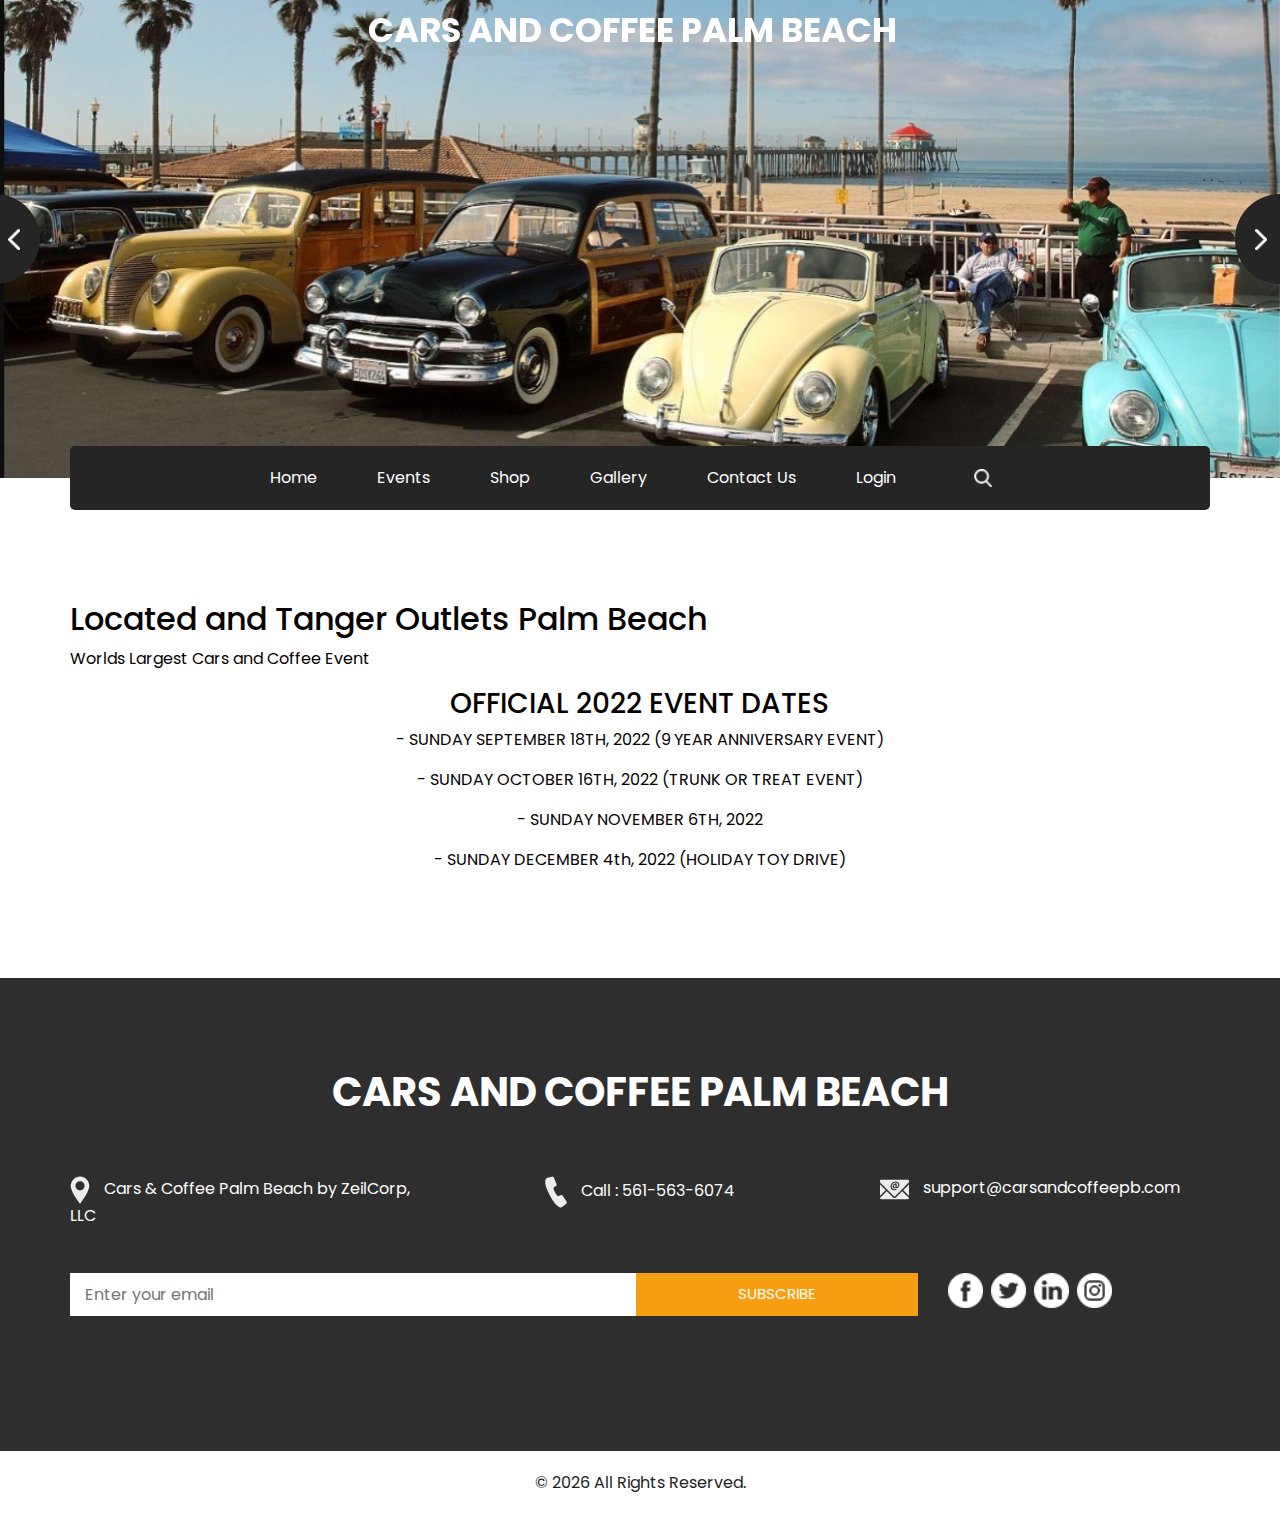
<file: public/index.html>
<!DOCTYPE html>
<html>

<head>
  <!-- Basic -->
  <meta charset="utf-8" />
  <meta http-equiv="X-UA-Compatible" content="IE=edge" />
  <!-- Mobile Metas -->
  <meta name="viewport" content="width=device-width, initial-scale=1, shrink-to-fit=no" />
  <!-- Site Metas -->
  <meta name="keywords" content="" />
  <meta name="description" content="" />
  <meta name="author" content="" />

  <title>Cars and Coffee</title>

  <!-- slider stylesheet -->
  <link rel="stylesheet" type="text/css" href="https://cdnjs.cloudflare.com/ajax/libs/OwlCarousel2/2.1.3/assets/owl.carousel.min.css" />

  <!-- bootstrap core css -->
  <link rel="stylesheet" type="text/css" href="css/bootstrap.css" />

  <!-- fonts style -->
  <link href="https://fonts.googleapis.com/css?family=Baloo+Chettan|Dosis:400,600,700|Poppins:400,600,700&display=swap" rel="stylesheet" />
  <!-- Custom styles for this template -->
  <link href="css/style.css" rel="stylesheet" />
  <!-- responsive style -->
  <link href="css/responsive.css" rel="stylesheet" />
</head>

<body>
  <div class="hero_area">
    <!-- header section strats -->
    <div class="brand_box">
      <a class="navbar-brand" href="index.html">
        <span>
          Cars and Coffee Palm Beach
        </span>
      </a>
    </div>
    <!-- end header section -->
    <!-- slider section -->
    <section class=" slider_section position-relative">
      <div id="carouselExampleControls" class="carousel slide " data-ride="carousel">
        <div class="carousel-inner">
          <div class="carousel-item active">
            <div class="img-box">
              <img src="images/slider-img.jpg" alt="">
            </div>
          </div>
          <div class="carousel-item">
            <div class="img-box">
              <img src="images/slider-image2.jpg" alt="">
            </div>
          </div>
          <div class="carousel-item">
            <div class="img-box">
              <img src="images/slider-img3.jpg" alt="">
            </div>
          </div>
        </div>
        <a class="carousel-control-prev" href="#carouselExampleControls" role="button" data-slide="prev">
          <span class="sr-only">Previous</span>
        </a>
        <a class="carousel-control-next" href="#carouselExampleControls" role="button" data-slide="next">
          <span class="sr-only">Next</span>
        </a>
      </div>
    </section>
    <!-- end slider section -->
  </div>

  <!-- nav section -->

  <section class="nav_section">
    <div class="container">
      <div class="custom_nav2">
        <nav class="navbar navbar-expand custom_nav-container ">
          <button class="navbar-toggler" type="button" data-toggle="collapse" data-target="#navbarSupportedContent" aria-controls="navbarSupportedContent" aria-expanded="false" aria-label="Toggle navigation">
            <span class="navbar-toggler-icon"></span>
          </button>

          <div class="collapse navbar-collapse" id="navbarSupportedContent">
            <div class="d-flex  flex-column flex-lg-row align-items-center">
              <ul class="navbar-nav  ">
                <li class="nav-item active">
                  <a class="nav-link" href="index.html">Home </a>
                </li>     
                <li class="nav-item">
                  <a class="nav-link" href="events.html">Events </a>
                </li>
                <li class="nav-item">
                  <a class="nav-link" href="shop.html">Shop <span class="sr-only">(current)</span></a>
                </li>
                <li class="nav-item">
                  <a class="nav-link" href="gallery.html">Gallery</a>
                </li>
                <li class="nav-item">
                  <a class="nav-link" href="contact.html">Contact Us</a>
                </li>
                <li class="nav-item">
                  <a class="nav-link" href="login.html">Login</a>
                </li>
              </ul>
            </div>
              <form class="form-inline my-2 my-lg-0 ml-0 ml-lg-4 mb-3 mb-lg-0">
                <button class="btn  my-2 my-sm-0 nav_search-btn" type="submit"></button>
              </form>
            </div>
          </div>
        </nav>
      </div>
    </div>
  </section>

  <!-- end nav section -->

  <!-- shop section -->

  <section class="shop_section layout_padding">
    <div class="container">
      <h2>
        Located and Tanger Outlets Palm Beach
      </h2>
      <p>
        Worlds Largest Cars and Coffee Event
      </p>
    </div>
    <div class="box">
      <h3>
        OFFICIAL 2022 EVENT DATES
      </h3>
      <p>
        - SUNDAY SEPTEMBER 18TH, 2022 (9 YEAR ANNIVERSARY EVENT)
      </p>
      <p>
        - SUNDAY OCTOBER 16TH, 2022 (TRUNK OR TREAT EVENT)
      </p>
      <p>
        - SUNDAY NOVEMBER 6TH, 2022
      </p>
      <p>
        - SUNDAY DECEMBER 4th, 2022 (HOLIDAY TOY DRIVE)
      </p>
      
      </div>
    </div>
  </section>
  <section class="info_section layout_padding">
    <div class="container">
      <div class="info_logo">
        <h2>
          Cars and Coffee Palm Beach
        </h2>
      </div>
      <div class="info_contact">
        <div class="row">
          <div class="col-md-4">
            <a href="">
              <img src="images/location.png" alt="">
              <span>
                Cars & Coffee Palm Beach by ZeilCorp, LLC
              </span>
            </a>
          </div>
          <div class="col-md-4">
            <a href="">
              <img src="images/call.png" alt="">
              <span>
                Call : 561-563-6074
              </span>
            </a>
          </div>
          <div class="col-md-4">
            <a href="">
              <img src="images/mail.png" alt="">
              <span>
                support@carsandcoffeepb.com
              </span>
            </a>
          </div>
        </div>
      </div>
      <div class="row">
        <div class="col-md-8 col-lg-9">
          <div class="info_form">
            <form action="">
              <input type="text" placeholder="Enter your email">
              <button>
                subscribe
              </button>
            </form>
          </div>
        </div>
        <div class="col-md-4 col-lg-3">
          <div class="info_social">
            <div>
              <a href="">
                <img src="images/facebook-logo-button.png" alt="">
              </a>
            </div>
            <div>
              <a href="">
                <img src="images/twitter-logo-button.png" alt="">
              </a>
            </div>
            <div>
              <a href="">
                <img src="images/linkedin.png" alt="">
              </a>
            </div>
            <div>
              <a href="">
                <img src="images/instagram.png" alt="">
              </a>
            </div>
          </div>
        </div>
      </div>

    </div>
  </section>

  <!-- end info section -->


  <!-- footer section -->
  <section class="container-fluid footer_section">
    <p>
      &copy; <span id="displayYear"></span> All Rights Reserved.
    </p>
  </section>
  <!-- footer section -->


  <script type="text/javascript" src="js/jquery-3.4.1.min.js"></script>
  <script type="text/javascript" src="js/bootstrap.js"></script>
  <script type="text/javascript" src="js/custom.js"></script>
</body>

</html>
</file>
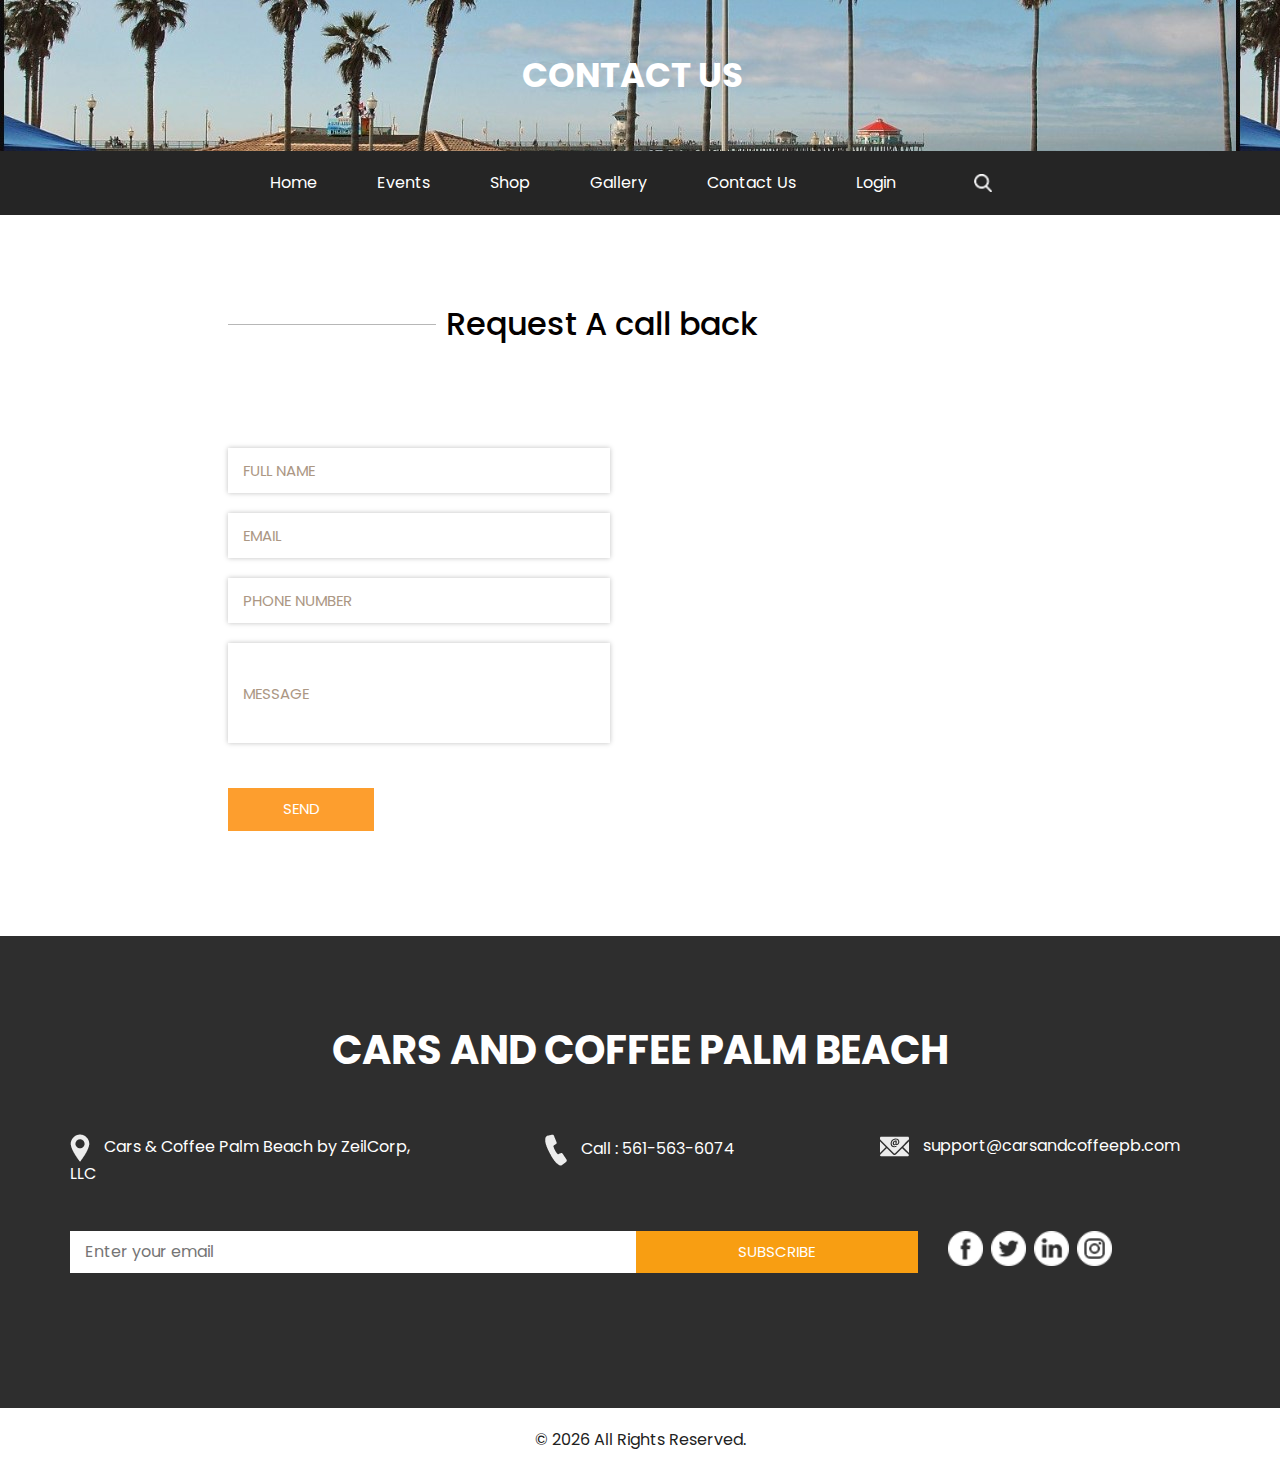
<file: public/contact.html>
<!DOCTYPE html>
<html>

<head>
  <!-- Basic -->
  <meta charset="utf-8" />
  <meta http-equiv="X-UA-Compatible" content="IE=edge" />
  <!-- Mobile Metas -->
  <meta name="viewport" content="width=device-width, initial-scale=1, shrink-to-fit=no" />
  <!-- Site Metas -->
  <meta name="keywords" content="" />
  <meta name="description" content="" />
  <meta name="author" content="" />

  <title>Cars and Coffee</title>

  <!-- slider stylesheet -->
  <link rel="stylesheet" type="text/css" href="https://cdnjs.cloudflare.com/ajax/libs/OwlCarousel2/2.1.3/assets/owl.carousel.min.css" />

  <!-- bootstrap core css -->
  <link rel="stylesheet" type="text/css" href="css/bootstrap.css" />

  <!-- fonts style -->
  <link href="https://fonts.googleapis.com/css?family=Baloo+Chettan|Dosis:400,600,700|Poppins:400,600,700&display=swap" rel="stylesheet" />
  <!-- Custom styles for this template -->
  <link href="css/style.css" rel="stylesheet" />
  <!-- responsive style -->
  <link href="css/responsive.css" rel="stylesheet" />
</head>

<body class="sub_page">
  <div class="hero_area">
    <!-- header section strats -->
    <div class="brand_box">
      <a class="navbar-brand" href="index.html">
        <span>
          Contact Us
        </span>
      </a>
    </div>
    <!-- end header section -->
  </div>

  <!-- nav section -->

  <section class="nav_section">
    <div class="container">
      <div class="custom_nav2">
        <nav class="navbar navbar-expand custom_nav-container ">
          <button class="navbar-toggler" type="button" data-toggle="collapse" data-target="#navbarSupportedContent" aria-controls="navbarSupportedContent" aria-expanded="false" aria-label="Toggle navigation">
            <span class="navbar-toggler-icon"></span>
          </button>

          <div class="collapse navbar-collapse" id="navbarSupportedContent">
            <div class="d-flex  flex-column flex-lg-row align-items-center">
              <ul class="navbar-nav  ">
                <li class="nav-item active">
                  <a class="nav-link" href="index.html">Home </a>
                </li>     
                <li class="nav-item">
                  <a class="nav-link" href="events.html">Events </a>
                </li>
                <li class="nav-item">
                  <a class="nav-link" href="shop.html">Shop <span class="sr-only">(current)</span></a>
                </li>
                <li class="nav-item">
                  <a class="nav-link" href="gallery.html">Gallery</a>
                </li>
                <li class="nav-item">
                  <a class="nav-link" href="contact.html">Contact Us</a>
                </li>
                <li class="nav-item">
                  <a class="nav-link" href="#">Login</a>
                </li>
              </ul>
              <form class="form-inline my-2 my-lg-0 ml-0 ml-lg-4 mb-3 mb-lg-0">
                <button class="btn  my-2 my-sm-0 nav_search-btn" type="submit"></button>
              </form>
            </div>
          </div>
        </nav>
      </div>
    </div>
  </section>

  <!-- end nav section -->


  <!-- contact section -->
  <section class="contact_section layout_padding">
    <div class="container-fluid">
      <div class="row">
        <div class="offset-lg-2 col-md-10 offset-md-1">
          <div class="heading_container">
            <hr>
            <h2>
              Request A call back
            </h2>
          </div>
        </div>
      </div>

      <div class="layout_padding2-top">
        <div class="row">
          <div class="col-lg-4 offset-lg-2 col-md-5 offset-md-1">
            <form action="">
              <div class="contact_form-container">
                <div>
                  <div>
                    <input type="text" placeholder="Full Name" />
                  </div>
                  <div>
                    <input type="email" placeholder="Email" />
                  </div>
                  <div>
                    <input type="text" placeholder="Phone Number" />
                  </div>
                  <div>
                    <input type="text" class="message_input" placeholder="Message" />
                  </div>
                  <div>
                    <button type="submit">
                      Send
                    </button>
                  </div>
                </div>
              </div>
            </form>
          </div>
          <div class="col-md-6 px-0">
            <div class="map_container">
              <div class="map-responsive">
                <iframe src="https://www.google.com/maps/embed?pb=!1m18!1m12!1m3!1d3563.586646318257!2d-80.08833198458086!3d26.725649283208558!2m3!1f0!2f0!3f0!3m2!1i1024!2i768!4f13.1!3m3!1m2!1s0x88d9211d128eaaab%3A0x1e8e5cc0b914f889!2sCars%20%26%20Coffee%20Palm%20Beach!5e0!3m2!1sen!2slk!4v1665684049143!5m2!1sen!2slk" width="600" height="300" frameborder="0" style="border:0; width: 100%; height:100%" allowfullscreen></iframe>
              </div>
            </div>
          </div>
        </div>
      </div>
    </div>
  </section>
  <!-- end contact section -->


  <!-- info section -->

  <section class="info_section layout_padding">
    <div class="container">
      <div class="info_logo">
        <h2>
          Cars and Coffee Palm Beach
        </h2>
      </div>
      <div class="info_contact">
        <div class="row">
          <div class="col-md-4">
            <a href="">
              <img src="images/location.png" alt="">
              <span>
                Cars & Coffee Palm Beach by ZeilCorp, LLC
              </span>
            </a>
          </div>
          <div class="col-md-4">
            <a href="">
              <img src="images/call.png" alt="">
              <span>
                Call : 561-563-6074 
              </span>
            </a>
          </div>
          <div class="col-md-4">
            <a href="">
              <img src="images/mail.png" alt="">
              <span>
                support@carsandcoffeepb.com
              </span>
            </a>
          </div>
        </div>
      </div>
      <div class="row">
        <div class="col-md-8 col-lg-9">
          <div class="info_form">
            <form action="">
              <input type="text" placeholder="Enter your email">
              <button>
                subscribe
              </button>
            </form>
          </div>
        </div>
        <div class="col-md-4 col-lg-3">
          <div class="info_social">
            <div>
              <a href="">
                <img src="images/facebook-logo-button.png" alt="">
              </a>
            </div>
            <div>
              <a href="">
                <img src="images/twitter-logo-button.png" alt="">
              </a>
            </div>
            <div>
              <a href="">
                <img src="images/linkedin.png" alt="">
              </a>
            </div>
            <div>
              <a href="">
                <img src="images/instagram.png" alt="">
              </a>
            </div>
          </div>
        </div>
      </div>

    </div>
  </section>

  <!-- end info section -->


  <!-- footer section -->
  <section class="container-fluid footer_section">
    <p>
      &copy; <span id="displayYear"></span> All Rights Reserved.
    </p>
  </section>
  <!-- footer section -->


  <script type="text/javascript" src="js/jquery-3.4.1.min.js"></script>
  <script type="text/javascript" src="js/bootstrap.js"></script>
  <script type="text/javascript" src="js/custom.js"></script>

</body>

</html>
</file>
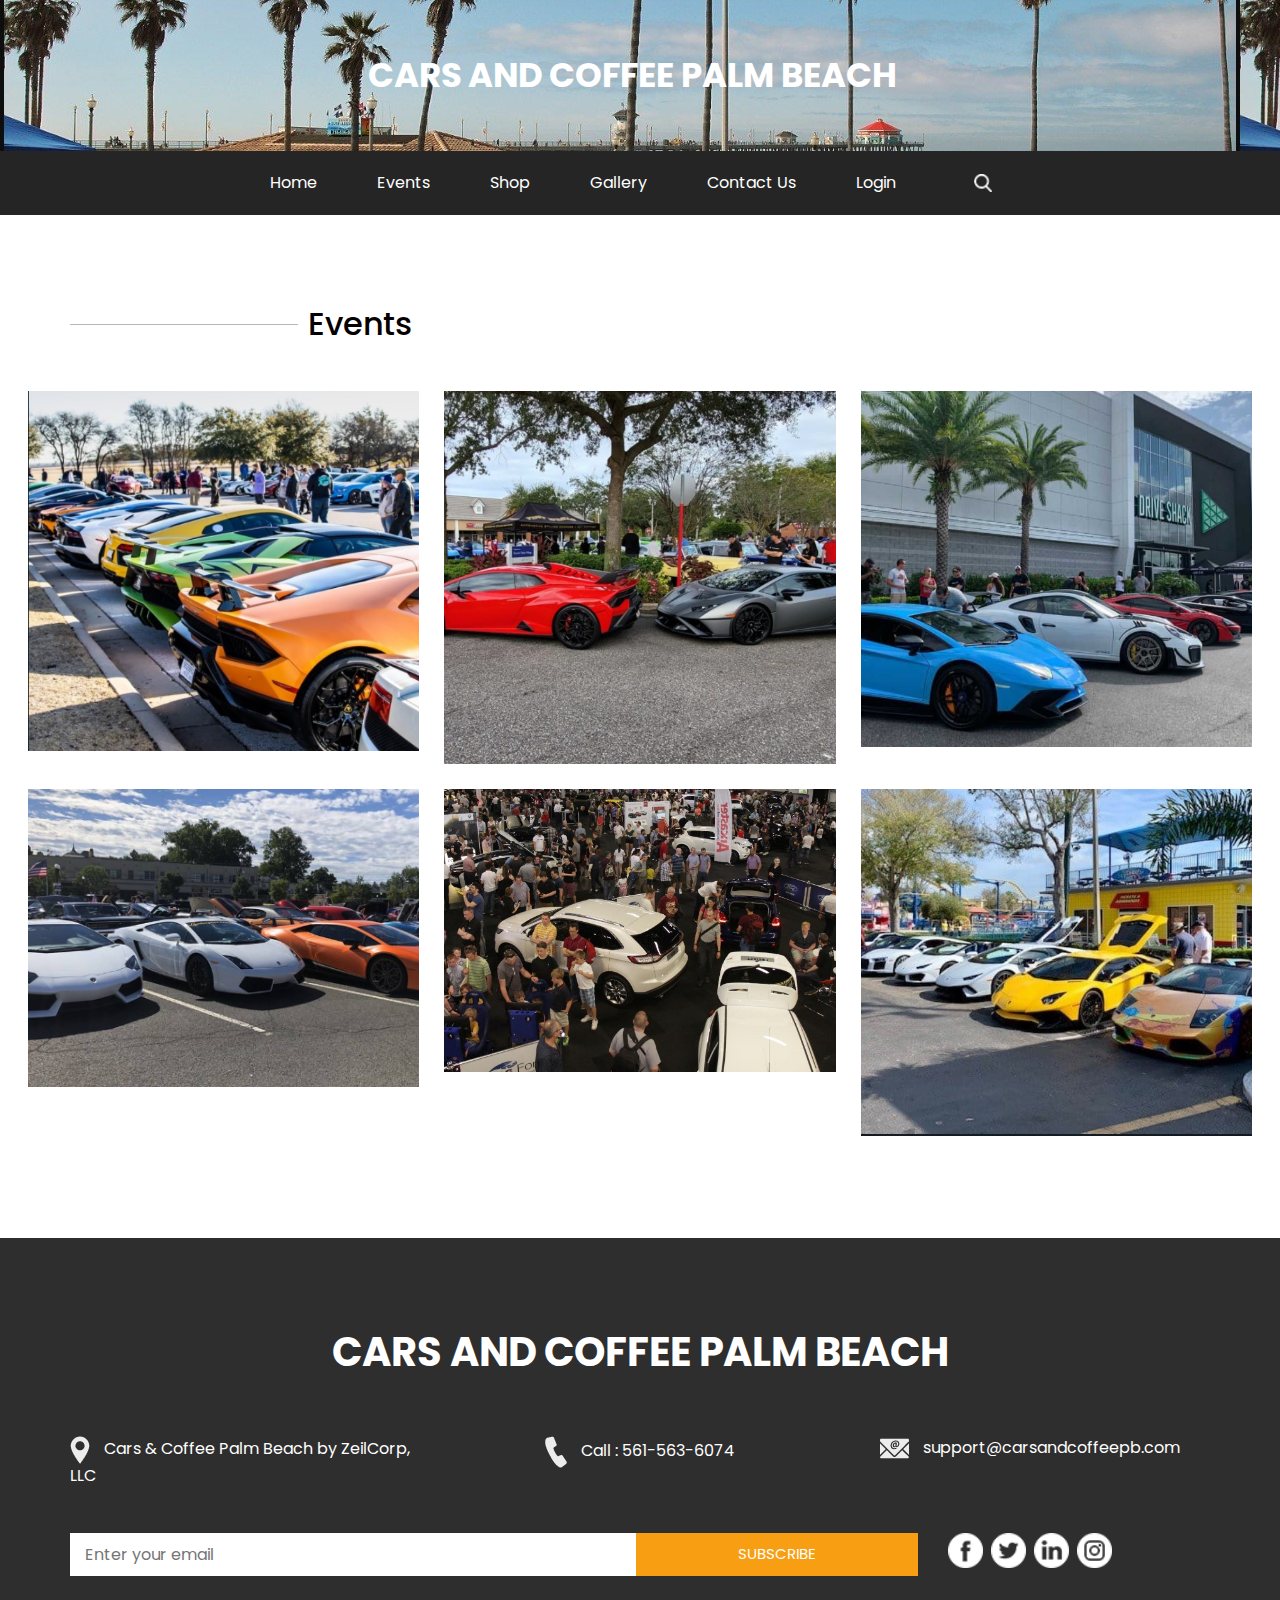
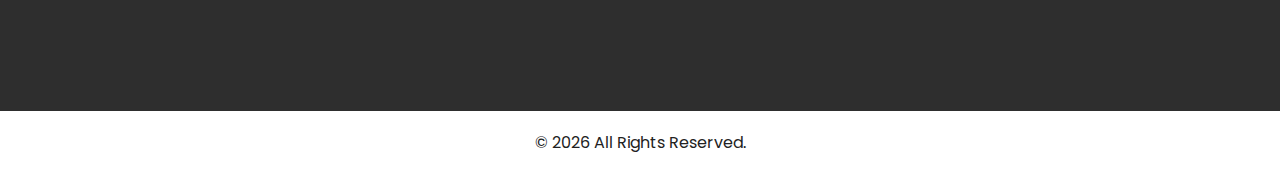
<file: public/events.html>
<!DOCTYPE html>
<html>

<head>
  <!-- Basic -->
  <meta charset="utf-8" />
  <meta http-equiv="X-UA-Compatible" content="IE=edge" />
  <!-- Mobile Metas -->
  <meta name="viewport" content="width=device-width, initial-scale=1, shrink-to-fit=no" />
  <!-- Site Metas -->
  <meta name="keywords" content="" />
  <meta name="description" content="" />
  <meta name="author" content="" />

  <title>Cars and Coffee</title>

  <!-- slider stylesheet -->
  <link rel="stylesheet" type="text/css" href="https://cdnjs.cloudflare.com/ajax/libs/OwlCarousel2/2.1.3/assets/owl.carousel.min.css" />

  <!-- bootstrap core css -->
  <link rel="stylesheet" type="text/css" href="css/bootstrap.css" />

  <!-- fonts style -->
  <link href="https://fonts.googleapis.com/css?family=Baloo+Chettan|Dosis:400,600,700|Poppins:400,600,700&display=swap" rel="stylesheet" />
  <!-- Custom styles for this template -->
  <link href="css/style.css" rel="stylesheet" />
  <!-- responsive style -->
  <link href="css/responsive.css" rel="stylesheet" />
</head>

<body class="sub_page">
  <div class="hero_area">
    <!-- header section strats -->
    <div class="brand_box">
      <a class="navbar-brand" href="index.html">
        <span>
          Cars and Coffee Palm Beach
        </span>
      </a>
    </div>
    <!-- end header section -->
  </div>

  <!-- nav section -->

  <section class="nav_section">
    <div class="container">
      <div class="custom_nav2">
        <nav class="navbar navbar-expand custom_nav-container ">
          <button class="navbar-toggler" type="button" data-toggle="collapse" data-target="#navbarSupportedContent" aria-controls="navbarSupportedContent" aria-expanded="false" aria-label="Toggle navigation">
            <span class="navbar-toggler-icon"></span>
          </button>

          <div class="collapse navbar-collapse" id="navbarSupportedContent">
            <div class="d-flex  flex-column flex-lg-row align-items-center">
              <div class="d-flex  flex-column flex-lg-row align-items-center">
                <ul class="navbar-nav  ">
                  <li class="nav-item active">
                    <a class="nav-link" href="index.html">Home </a>
                  </li>     
                  <li class="nav-item">
                    <a class="nav-link" href="events.html">Events </a>
                  </li>
                  <li class="nav-item">
                    <a class="nav-link" href="shop.html">Shop <span class="sr-only">(current)</span></a>
                  </li>
                  <li class="nav-item">
                    <a class="nav-link" href="gallery.html">Gallery</a>
                  </li>
                  <li class="nav-item">
                    <a class="nav-link" href="contact.html">Contact Us</a>
                  </li>
                  <li class="nav-item">
                    <a class="nav-link" href="login.html">Login</a>
                  </li>
                </ul>
              </div>
              <form class="form-inline my-2 my-lg-0 ml-0 ml-lg-4 mb-3 mb-lg-0">
                <button class="btn  my-2 my-sm-0 nav_search-btn" type="submit"></button>
              </form>
            </div>
          </div>
        </nav>
      </div>
    </div>
  </section>

  <!-- end nav section -->

  <!-- fruit section -->

  <section class="fruit_section layout_padding">
    <div class="container">
      <div class="heading_container">
        <hr>
        <h2>
          Events
        </h2>
      </div>
    </div>
    <div class="container-fluid">

      <div class="fruit_container">
        <div class="box">
          <img src="images/f-1.jpg" alt="">
          <div class="link_box">
            <h5>
              Event 1
            </h5>
            <a href="https://www.carsandcoffeepb.com/">
              Details
            </a>
          </div>
        </div>
        <div class="box">
          <img src="images/f-2.jpg" alt="">
          <div class="link_box">
            <h5>
              Events 2
            </h5>
            <a href="https://www.carsandcoffeepb.com/">
              Details
            </a>
          </div>
        </div>
        <div class="box">
          <img src="images/f-3.jpg" alt="">
          <div class="link_box">
            <h5>
              Event 3
            </h5>
            <a href="https://www.carsandcoffeepb.com/">
              Details
            </a>
          </div>
        </div>
        <div class="box">
          <img src="images/f-4.jpg" alt="">
          <div class="link_box">
            <h5>
              Event 4
            </h5>
            <a href="https://www.carsandcoffeepb.com/">
              Details
            </a>
          </div>
        </div>
        <div class="box">
          <img src="images/f-5.jpg" alt="">
          <div class="link_box">
            <h5>
              Event 5
            </h5>
            <a href="https://www.carsandcoffeepb.com/">
              Details
            </a>
          </div>
        </div>
        <div class="box">
          <img src="images/f-6.jpg" alt="">
          <div class="link_box">
            <h5>
              Event 6
            </h5>
            <a href="https://www.carsandcoffeepb.com/">
              Details
            </a>
          </div>
        </div>
      </div>
    </div>
  </section>

  <!-- end fruit section -->


  <!-- info section -->

  <section class="info_section layout_padding">
    <div class="container">
      <div class="info_logo">
        <h2>
          Cars and Coffee Palm Beach
        </h2>
      </div>
      <div class="info_contact">
        <div class="row">
          <div class="col-md-4">
            <a href="">
              <img src="images/location.png" alt="">
              <span>
                Cars & Coffee Palm Beach by ZeilCorp, LLC
              </span>
            </a>
          </div>
          <div class="col-md-4">
            <a href="">
              <img src="images/call.png" alt="">
              <span>
                Call : 561-563-6074
              </span>
            </a>
          </div>
          <div class="col-md-4">
            <a href="">
              <img src="images/mail.png" alt="">
              <span>
                support@carsandcoffeepb.com
              </span>
            </a>
          </div>
        </div>
      </div>
      <div class="row">
        <div class="col-md-8 col-lg-9">
          <div class="info_form">
            <form action="">
              <input type="text" placeholder="Enter your email">
              <button>
                subscribe
              </button>
            </form>
          </div>
        </div>
        <div class="col-md-4 col-lg-3">
          <div class="info_social">
            <div>
              <a href="">
                <img src="images/facebook-logo-button.png" alt="">
              </a>
            </div>
            <div>
              <a href="">
                <img src="images/twitter-logo-button.png" alt="">
              </a>
            </div>
            <div>
              <a href="">
                <img src="images/linkedin.png" alt="">
              </a>
            </div>
            <div>
              <a href="">
                <img src="images/instagram.png" alt="">
              </a>
            </div>
          </div>
        </div>
      </div>

    </div>
  </section>

  <!-- end info section -->


  <!-- footer section -->
  <section class="container-fluid footer_section">
    <p>
      &copy; <span id="displayYear"></span> All Rights Reserved.
    </p>
  </section>
  <!-- footer section -->


  <script type="text/javascript" src="js/jquery-3.4.1.min.js"></script>
  <script type="text/javascript" src="js/bootstrap.js"></script>
  <script type="text/javascript" src="js/custom.js"></script>

</body>

</html>
</file>
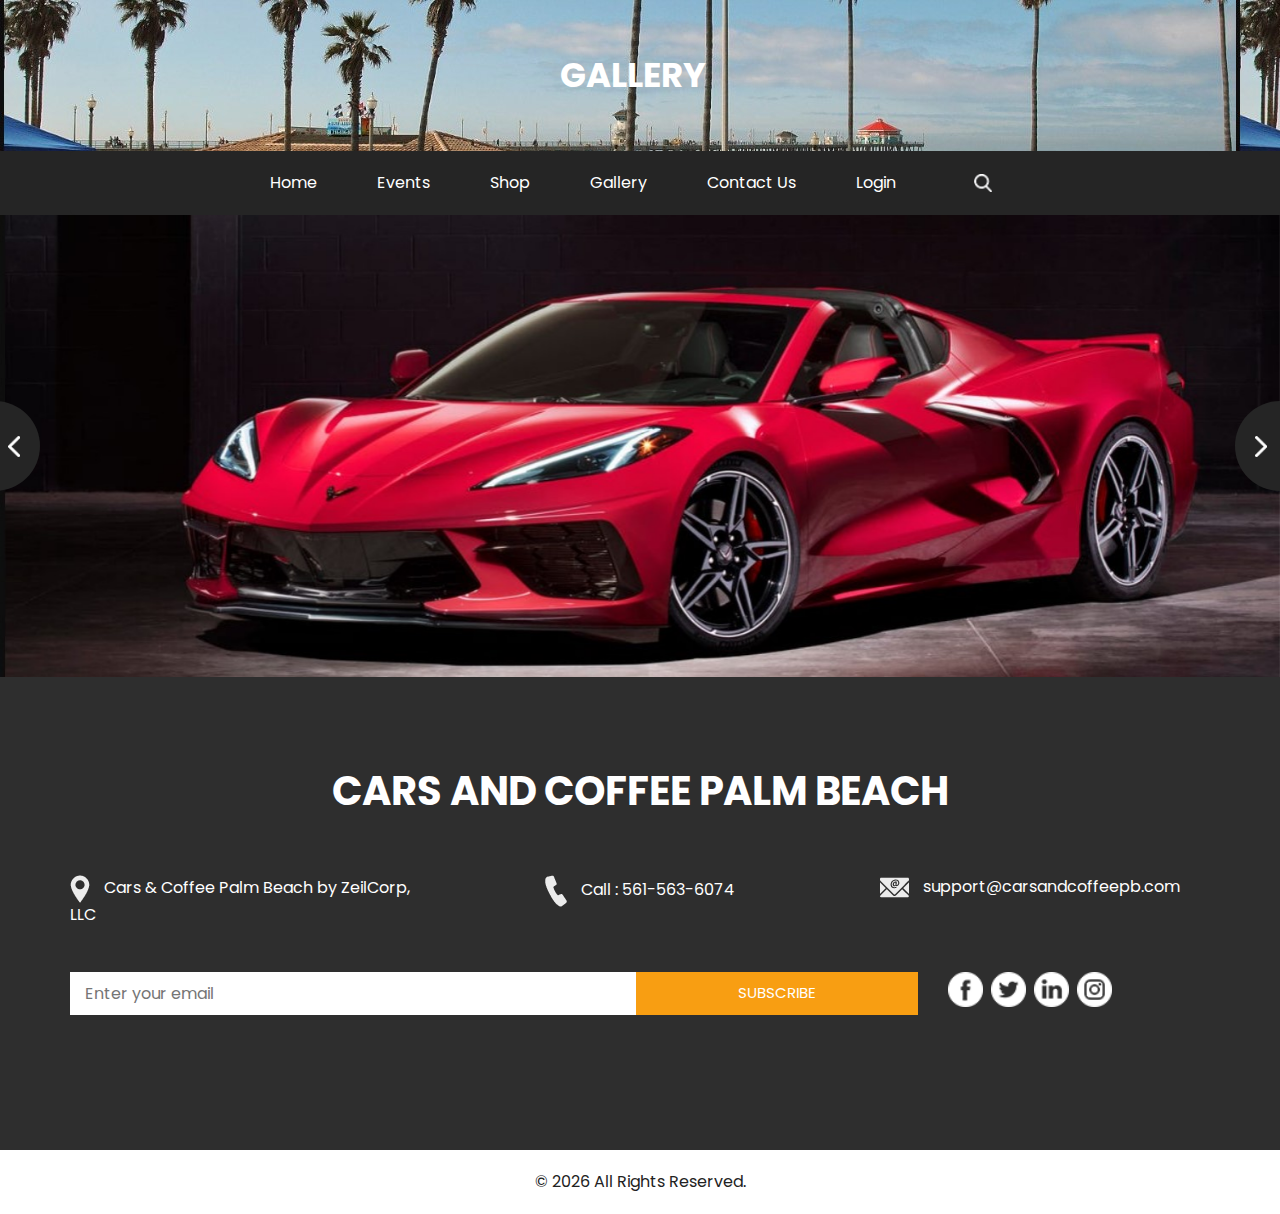
<file: public/gallery.html>
<!DOCTYPE html>
<html>

<head>
  <!-- Basic -->
  <meta charset="utf-8" />
  <meta http-equiv="X-UA-Compatible" content="IE=edge" />
  <!-- Mobile Metas -->
  <meta name="viewport" content="width=device-width, initial-scale=1, shrink-to-fit=no" />
  <!-- Site Metas -->
  <meta name="keywords" content="" />
  <meta name="description" content="" />
  <meta name="author" content="" />

  <title>Cars and Coffee</title>

  <!-- slider stylesheet -->
  <link rel="stylesheet" type="text/css" href="https://cdnjs.cloudflare.com/ajax/libs/OwlCarousel2/2.1.3/assets/owl.carousel.min.css" />

  <!-- bootstrap core css -->
  <link rel="stylesheet" type="text/css" href="css/bootstrap.css" />

  <!-- fonts style -->
  <link href="https://fonts.googleapis.com/css?family=Baloo+Chettan|Dosis:400,600,700|Poppins:400,600,700&display=swap" rel="stylesheet" />
  <!-- Custom styles for this template -->
  <link href="css/style.css" rel="stylesheet" />
  <!-- responsive style -->
  <link href="css/responsive.css" rel="stylesheet" />
</head>

<body class="sub_page">
  <div class="hero_area">
    <!-- header section strats -->
    <div class="brand_box">
      <a class="navbar-brand" href="index.html">
        <span>
          Gallery
        </span>
      </a>
    </div>
    <!-- end header section -->
  </div>

  <!-- nav section -->

  <section class="nav_section">
    <div class="container">
      <div class="custom_nav2">
        <nav class="navbar navbar-expand custom_nav-container ">
          <button class="navbar-toggler" type="button" data-toggle="collapse" data-target="#navbarSupportedContent" aria-controls="navbarSupportedContent" aria-expanded="false" aria-label="Toggle navigation">
            <span class="navbar-toggler-icon"></span>
          </button>

          <div class="collapse navbar-collapse" id="navbarSupportedContent">
            <div class="d-flex  flex-column flex-lg-row align-items-center">
              <ul class="navbar-nav  ">
                <li class="nav-item active">
                  <a class="nav-link" href="index.html">Home </a>
                </li>     
                <li class="nav-item">
                  <a class="nav-link" href="events.html">Events </a>
                </li>
                <li class="nav-item">
                  <a class="nav-link" href="shop.html">Shop <span class="sr-only">(current)</span></a>
                </li>
                <li class="nav-item">
                  <a class="nav-link" href="gallery.html">Gallery</a>
                </li>
                <li class="nav-item">
                  <a class="nav-link" href="contact.html">Contact Us</a>
                </li>
                <li class="nav-item">
                  <a class="nav-link" href="login.html">Login</a>
                </li>
              </ul>
            </div>
              <form class="form-inline my-2 my-lg-0 ml-0 ml-lg-4 mb-3 mb-lg-0">
                <button class="btn  my-2 my-sm-0 nav_search-btn" type="submit"></button>
              </form>
            </div>
          </div>
        </nav>
      </div>
    </div>
  </section>

  <!-- end nav section -->


  <section class=" slider_section position-relative">
    <div id="carouselExampleControls" class="carousel slide " data-ride="carousel">
      <div class="carousel-inner">
        <div class="carousel-item active">
          <div class="img-box">
            <img src="images/car 1.jpg" alt="">
          </div>
        </div>
        <div class="carousel-item">
          <div class="img-box">
            <img src="images/car 2.jpg" alt="">
          </div>
        </div>
        <div class="carousel-item">
          <div class="img-box">
            <img src="images/car 3.jpg" alt="">
          </div>
        </div>
      </div>
      <a class="carousel-control-prev" href="#carouselExampleControls" role="button" data-slide="prev">
        <span class="sr-only">Previous</span>
      </a>
      <a class="carousel-control-next" href="#carouselExampleControls" role="button" data-slide="next">
        <span class="sr-only">Next</span>
      </a>
    </div>
  </section>

  <section class="info_section layout_padding">
    <div class="container">
      <div class="info_logo">
        <h2>
          Cars and Coffee Palm Beach
        </h2>
      </div>
      <div class="info_contact">
        <div class="row">
          <div class="col-md-4">
            <a href="">
              <img src="images/location.png" alt="">
              <span>
                Cars & Coffee Palm Beach by ZeilCorp, LLC
              </span>
            </a>
          </div>
          <div class="col-md-4">
            <a href="">
              <img src="images/call.png" alt="">
              <span>
                Call : 561-563-6074
              </span>
            </a>
          </div>
          <div class="col-md-4">
            <a href="">
              <img src="images/mail.png" alt="">
              <span>
                support@carsandcoffeepb.com
              </span>
            </a>
          </div>
        </div>
      </div>
      <div class="row">
        <div class="col-md-8 col-lg-9">
          <div class="info_form">
            <form action="">
              <input type="text" placeholder="Enter your email">
              <button>
                subscribe
              </button>
            </form>
          </div>
        </div>
        <div class="col-md-4 col-lg-3">
          <div class="info_social">
            <div>
              <a href="">
                <img src="images/facebook-logo-button.png" alt="">
              </a>
            </div>
            <div>
              <a href="">
                <img src="images/twitter-logo-button.png" alt="">
              </a>
            </div>
            <div>
              <a href="">
                <img src="images/linkedin.png" alt="">
              </a>
            </div>
            <div>
              <a href="">
                <img src="images/instagram.png" alt="">
              </a>
            </div>
          </div>
        </div>
      </div>

    </div>
  </section>

  <!-- end info section -->


  <!-- footer section -->
  <section class="container-fluid footer_section">
    <p>
      &copy; <span id="displayYear"></span> All Rights Reserved.
    </p>
  </section>
  <!-- footer section -->


  <script type="text/javascript" src="js/jquery-3.4.1.min.js"></script>
  <script type="text/javascript" src="js/bootstrap.js"></script>
  <script type="text/javascript" src="js/custom.js"></script>
</body>

</html>
</file>
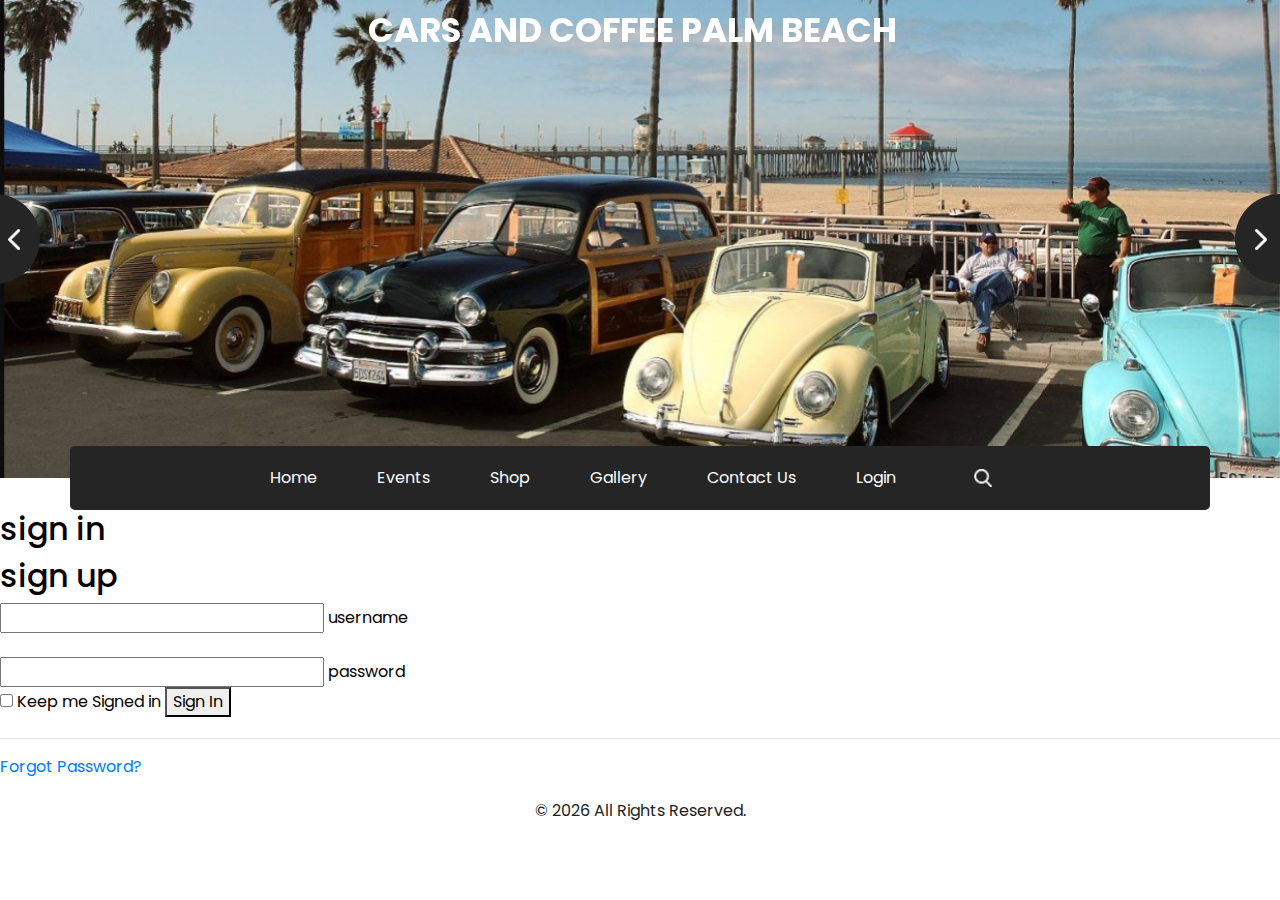
<file: public/login.html>
<!DOCTYPE html>
<html>

<head>
  <!-- Basic -->
  <meta charset="utf-8" />
  <meta http-equiv="X-UA-Compatible" content="IE=edge" />
  <!-- Mobile Metas -->
  <meta name="viewport" content="width=device-width, initial-scale=1, shrink-to-fit=no" />
  <!-- Site Metas -->
  <meta name="keywords" content="" />
  <meta name="description" content="" />
  <meta name="author" content="" />

  <title>Cars and Coffee</title>

  <!-- slider stylesheet -->
  <link rel="stylesheet" type="text/css" href="https://cdnjs.cloudflare.com/ajax/libs/OwlCarousel2/2.1.3/assets/owl.carousel.min.css" />

  <!-- bootstrap core css -->
  <link rel="stylesheet" type="text/css" href="css/bootstrap.css" />

  <!-- fonts style -->
  <link href="https://fonts.googleapis.com/css?family=Baloo+Chettan|Dosis:400,600,700|Poppins:400,600,700&display=swap" rel="stylesheet" />
  <!-- Custom styles for this template -->
  <link href="css/style.css" rel="stylesheet" />
  <!-- responsive style -->
  <link href="css/responsive.css" rel="stylesheet" />
  <link href='https://fonts.googleapis.com/css?family=Montserrat' rel='stylesheet' type='text/css'>
</head>

<body>
  <div class="hero_area">
    <!-- header section strats -->
    <div class="brand_box">
      <a class="navbar-brand" href="index.html">
        <span>
          Cars and Coffee Palm Beach
        </span>
      </a>
    </div>
    <!-- end header section -->
    <!-- slider section -->
    <section class=" slider_section position-relative">
      <div id="carouselExampleControls" class="carousel slide " data-ride="carousel">
        <div class="carousel-inner">
          <div class="carousel-item active">
            <div class="img-box">
              <img src="images/slider-img.jpg" alt="">
            </div>
          </div>
          <div class="carousel-item">
            <div class="img-box">
              <img src="images/slider-image2.jpg" alt="">
            </div>
          </div>
          <div class="carousel-item">
            <div class="img-box">
              <img src="images/slider-img3.jpg" alt="">
            </div>
          </div>
        </div>
        <a class="carousel-control-prev" href="#carouselExampleControls" role="button" data-slide="prev">
          <span class="sr-only">Previous</span>
        </a>
        <a class="carousel-control-next" href="#carouselExampleControls" role="button" data-slide="next">
          <span class="sr-only">Next</span>
        </a>
      </div>
    </section>
    <!-- end slider section -->
  </div>

  <!-- nav section -->

  <section class="nav_section">
    <div class="container">
      <div class="custom_nav2">
        <nav class="navbar navbar-expand custom_nav-container ">
          <button class="navbar-toggler" type="button" data-toggle="collapse" data-target="#navbarSupportedContent" aria-controls="navbarSupportedContent" aria-expanded="false" aria-label="Toggle navigation">
            <span class="navbar-toggler-icon"></span>
          </button>

          <div class="collapse navbar-collapse" id="navbarSupportedContent">
            <div class="d-flex  flex-column flex-lg-row align-items-center">
                <ul class="navbar-nav  ">
                  <li class="nav-item active">
                    <a class="nav-link" href="index.html">Home </a>
                  </li>     
                  <li class="nav-item">
                    <a class="nav-link" href="events.html">Events </a>
                  </li>
                  <li class="nav-item">
                    <a class="nav-link" href="shop.html">Shop <span class="sr-only">(current)</span></a>
                  </li>
                  <li class="nav-item">
                    <a class="nav-link" href="gallery.html">Gallery</a>
                  </li>
                  <li class="nav-item">
                    <a class="nav-link" href="contact.html">Contact Us</a>
                  </li>
                  <li class="nav-item">
                    <a class="nav-link" href="login.html">Login</a>
                  </li>
                </ul>
              </div>
              <form class="form-inline my-2 my-lg-0 ml-0 ml-lg-4 mb-3 mb-lg-0">
                <button class="btn  my-2 my-sm-0 nav_search-btn" type="submit"></button>
              </form>
            </div>
          </div>
        </nav>
      </div>
    </div>
  </section>

  <!-- end nav section -->
 <!--Maim-->
 <div class="login">
    <h2 class="active"> sign in </h2>
  
    <h2 class="nonactive"> sign up </h2>
    <form>
     
      
  
      <input type="text" class="text" name="username">
       <span>username</span>
  
      <br>
      
      <br>
  
      <input type="password" class="text" name="password">
      <span>password</span>
      <br>
  
      <input type="checkbox" id="checkbox-1-1" class="custom-checkbox" />
      <label for="checkbox-1-1">Keep me Signed in</label>
      
      <button class="signin">
        Sign In
      </button>
  
  
      <hr>
  
      <a href="#">Forgot Password?</a>
    </form>
  
  </div>
  


  <!-- footer section -->
  <section class="container-fluid footer_section ">
    <p>
      &copy; <span id="displayYear"></span> All Rights Reserved.
    </p>
  </section>
  <!-- footer section -->

  <script type="text/javascript" src="js/jquery-3.4.1.min.js"></script>
  <script type="text/javascript" src="js/bootstrap.js"></script>
  <script type="text/javascript" src="js/custom.js"></script>

</body>

</html>
</file>
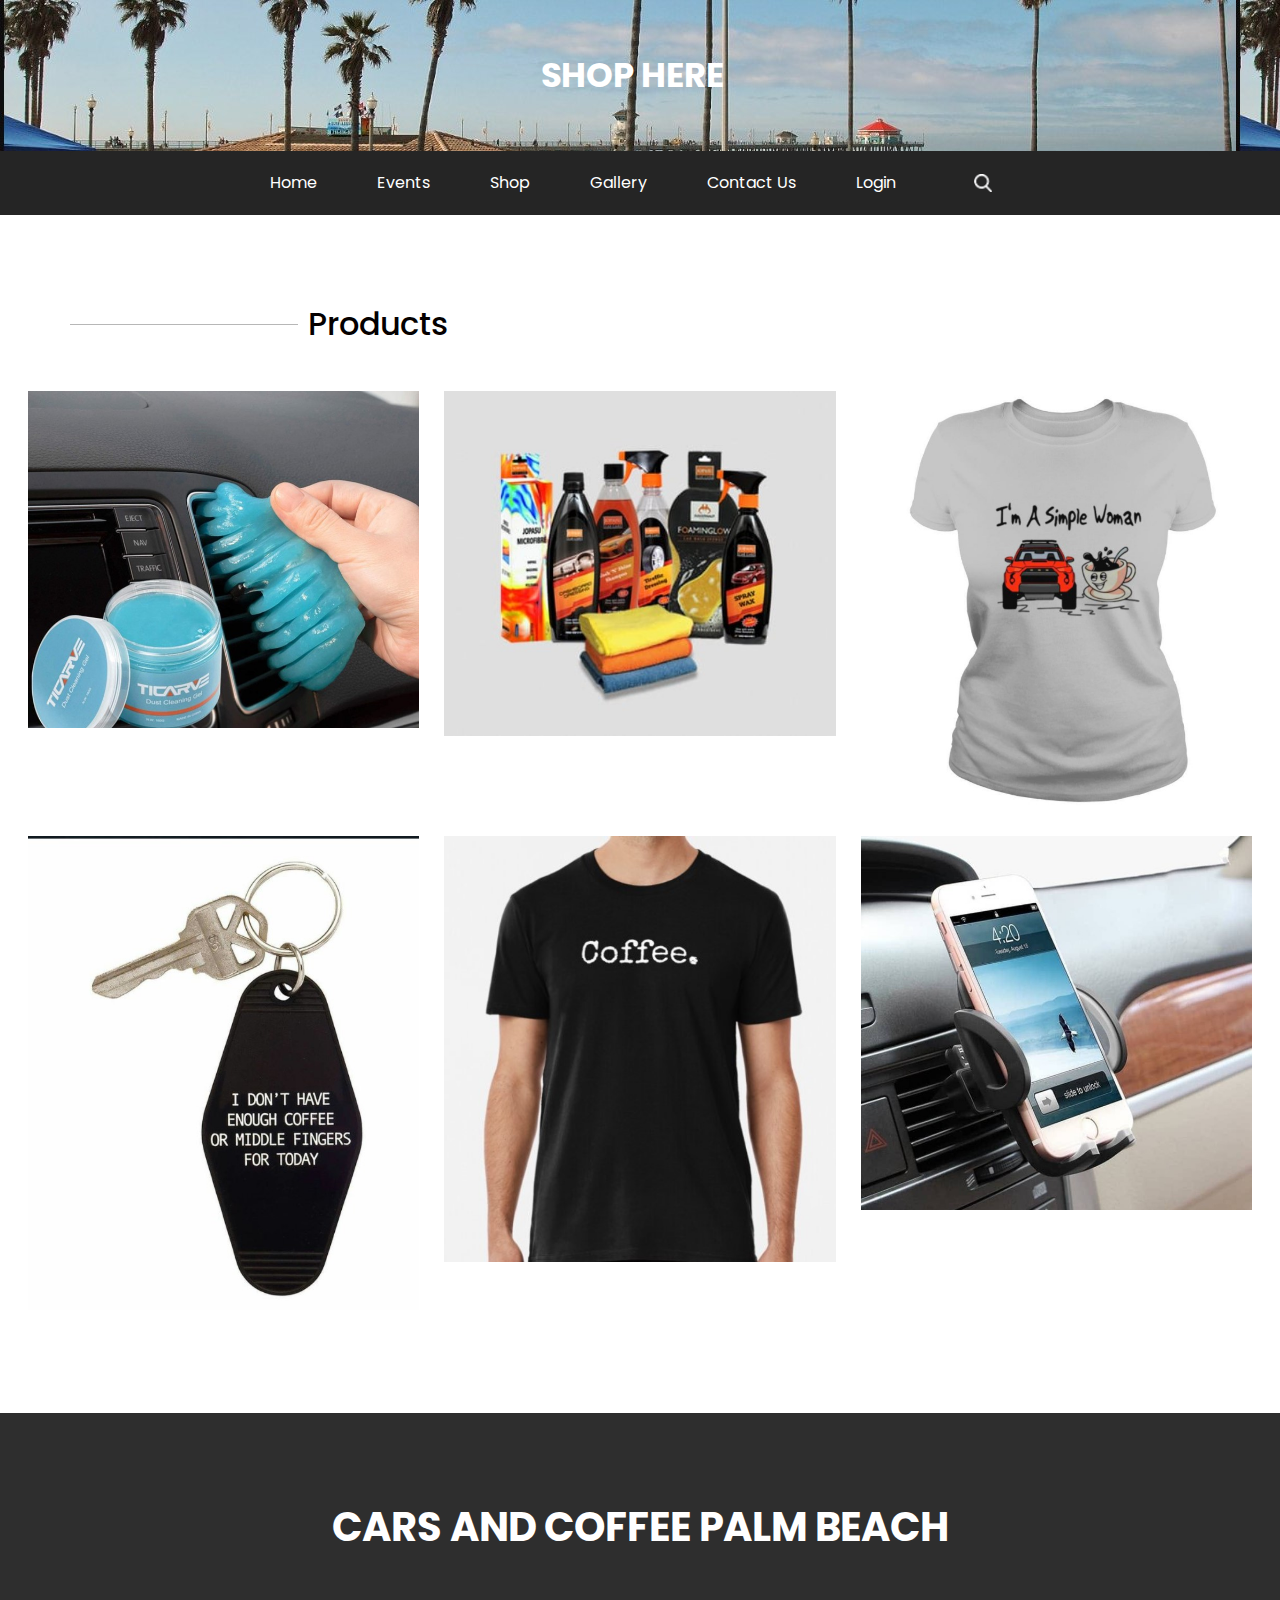
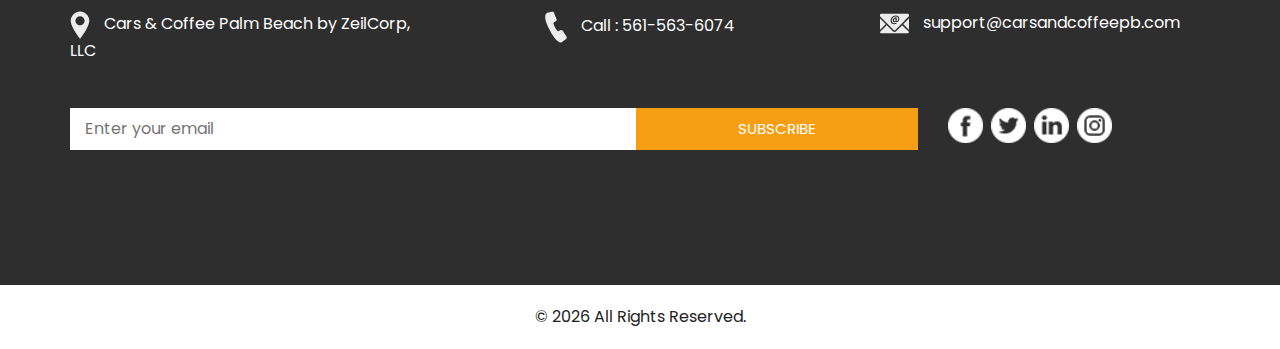
<file: public/shop.html>
<!DOCTYPE html>
<html>

<head>
  <!-- Basic -->
  <meta charset="utf-8" />
  <meta http-equiv="X-UA-Compatible" content="IE=edge" />
  <!-- Mobile Metas -->
  <meta name="viewport" content="width=device-width, initial-scale=1, shrink-to-fit=no" />
  <!-- Site Metas -->
  <meta name="keywords" content="" />
  <meta name="description" content="" />
  <meta name="author" content="" />

  <title>Cars and Coffee</title>

  <!-- slider stylesheet -->
  <link rel="stylesheet" type="text/css" href="https://cdnjs.cloudflare.com/ajax/libs/OwlCarousel2/2.1.3/assets/owl.carousel.min.css" />

  <!-- bootstrap core css -->
  <link rel="stylesheet" type="text/css" href="css/bootstrap.css" />

  <!-- fonts style -->
  <link href="https://fonts.googleapis.com/css?family=Baloo+Chettan|Dosis:400,600,700|Poppins:400,600,700&display=swap" rel="stylesheet" />
  <!-- Custom styles for this template -->
  <link href="css/style.css" rel="stylesheet" />
  <!-- responsive style -->
  <link href="css/responsive.css" rel="stylesheet" />
</head>

<body class="sub_page">
  <div class="hero_area">
    <!-- header section strats -->
    <div class="brand_box">
      <a class="navbar-brand" href="index.html">
        <span>
          Shop Here
        </span>
      </a>
    </div>
    <!-- end header section -->
  </div>

  <!-- nav section -->

  <section class="nav_section">
    <div class="container">
      <div class="custom_nav2">
        <nav class="navbar navbar-expand custom_nav-container ">
          <button class="navbar-toggler" type="button" data-toggle="collapse" data-target="#navbarSupportedContent" aria-controls="navbarSupportedContent" aria-expanded="false" aria-label="Toggle navigation">
            <span class="navbar-toggler-icon"></span>
          </button>
          <div class="collapse navbar-collapse" id="navbarSupportedContent">
            <div class="d-flex  flex-column flex-lg-row align-items-center">
              <ul class="navbar-nav  ">
                <li class="nav-item active">
                  <a class="nav-link" href="index.html">Home </a>
                </li>     
                <li class="nav-item">
                  <a class="nav-link" href="events.html">Events </a>
                </li>
                <li class="nav-item">
                  <a class="nav-link" href="shop.html">Shop <span class="sr-only">(current)</span></a>
                </li>
                <li class="nav-item">
                  <a class="nav-link" href="gallery.html">Gallery</a>
                </li>
                <li class="nav-item">
                  <a class="nav-link" href="contact.html">Contact Us</a>
                </li>
                <li class="nav-item">
                  <a class="nav-link" href="login.html">Login</a>
                </li>
              </ul>
            </div>
              <form class="form-inline my-2 my-lg-0 ml-0 ml-lg-4 mb-3 mb-lg-0">
                <button class="btn  my-2 my-sm-0 nav_search-btn" type="submit"></button>
              </form>
            </div>
          </div>
        </nav>
      </div>
    </div>
  </section>

  <!-- end nav section -->

  <section class="fruit_section layout_padding">
    <div class="container">
      <div class="heading_container">
        <hr>
        <h2>
          Products
        </h2>  
      </div>
    </div>
    <div class="container-fluid">
      <div class="fruit_container">
        <div class="box">
          <img src="images/product1.jpg" alt="">
          <div class="link_box">
            <h5>
              Product 1
            </h5>
            <a href="">
              Buy Now
            </a>
          </div>
        </div>
        <div class="box">
          <img src="images/product2.jpg" alt="">
          <div class="link_box">
            <h5>
              Product 2
            </h5>
            <a href="">
              Buy Now
            </a>
          </div>
        </div>
        <div class="box">
          <img src="images/product3.jpg" alt="">
          <div class="link_box">
            <h5>
              Product 3
            </h5>
            <a href="">
              Buy Now
            </a>
          </div>
        </div>
        <div class="box">
          <img src="images/product4.jpg" alt="">
          <div class="link_box">
            <h5>
              Product 4
            </h5>
            <a href="">
              Buy Now
            </a>
          </div>
        </div>
        <div class="box">
          <img src="images/product5.jpg" alt="">
          <div class="link_box">
            <h5>
              Product 5
            </h5>
            <a href="">
              Buy Now
            </a>
          </div>
        </div>
        <div class="box">
          <img src="images/product6.jpg" alt="">
          <div class="link_box">
            <h5>
              Product 6
            </h5>
            <a href="">
              Buy Now
            </a>
          </div>
        </div>
      </div>
    </div>
  </section>

  <section class="info_section layout_padding">
    <div class="container">
      <div class="info_logo">
        <h2>
          Cars and Coffee Palm Beach
        </h2>
      </div>
      <div class="info_contact">
        <div class="row">
          <div class="col-md-4">
            <a href="">
              <img src="images/location.png" alt="">
              <span>
                Cars & Coffee Palm Beach by ZeilCorp, LLC
              </span>
            </a>
          </div>
          <div class="col-md-4">
            <a href="">
              <img src="images/call.png" alt="">
              <span>
                Call : 561-563-6074
              </span>
            </a>
          </div>
          <div class="col-md-4">
            <a href="">
              <img src="images/mail.png" alt="">
              <span>
                support@carsandcoffeepb.com
              </span>
            </a>
          </div>
        </div>
      </div>
      <div class="row">
        <div class="col-md-8 col-lg-9">
          <div class="info_form">
            <form action="">
              <input type="text" placeholder="Enter your email">
              <button>
                subscribe
              </button>
            </form>
          </div>
        </div>
        <div class="col-md-4 col-lg-3">
          <div class="info_social">
            <div>
              <a href="">
                <img src="images/facebook-logo-button.png" alt="">
              </a>
            </div>
            <div>
              <a href="">
                <img src="images/twitter-logo-button.png" alt="">
              </a>
            </div>
            <div>
              <a href="">
                <img src="images/linkedin.png" alt="">
              </a>
            </div>
            <div>
              <a href="">
                <img src="images/instagram.png" alt="">
              </a>
            </div>
          </div>
        </div>
      </div>

    </div>
  </section>

  <!-- end info section -->


  <!-- footer section -->
  <section class="container-fluid footer_section">
    <p>
      &copy; <span id="displayYear"></span> All Rights Reserved.
    </p>
  </section>
  <!-- footer section -->

  <script type="text/javascript" src="js/jquery-3.4.1.min.js"></script>
  <script type="text/javascript" src="js/bootstrap.js"></script>
  <script type="text/javascript" src="js/custom.js"></script>
</body>

</html>
</file>
<file: public/css/style.css>
body {
  font-family: "Poppins", sans-serif;
  color: #040000;
  background-color: #ffffff;
}

.layout_padding {
  padding: 90px 0;
}

.layout_padding2 {
  padding: 45px 0;
}

.layout_padding2-top {
  padding-top: 45px;
}

.layout_padding2-bottom {
  padding-bottom: 45px;
}

.layout_padding-top {
  padding-top: 90px;
}

.layout_padding-bottom {
  padding-bottom: 90px;
}

/*header section*/
.sub_page .brand_box {
  position: relative;
  background-image: url(../images/slider-img.jpg);
  padding: 45px 0;
}

.sub_page .nav_section {
  margin-top: 0;
  background-color: #252525;
}

.brand_box {
  position: absolute;
  top: 0;
  left: 0;
  z-index: 9;
  width: 100%;
  display: -webkit-box;
  display: -ms-flexbox;
  display: flex;
  -webkit-box-pack: center;
      -ms-flex-pack: center;
          justify-content: center;
}

.brand_box .navbar-brand span {
  font-size: 34px;
  font-weight: bold;
  color: #ffffff;
  text-transform: uppercase;
}

a,
a:hover,
a:focus {
  text-decoration: none;
}

a:hover,
a:focus {
  color: initial;
}

.btn,
.btn:focus {
  outline: none !important;
  -webkit-box-shadow: none;
          box-shadow: none;
}

.custom_nav-container {
  z-index: 99999;
  padding: 15px 0;
}

.custom_nav-container .navbar-toggler {
  outline: none;
}

.custom_nav-container .navbar-toggler .navbar-toggler-icon {
  background-image: url(../images/menu.png);
  background-size: 42px;
}

.custom_nav-container .nav_search-btn {
  margin: auto;
}

/*end header section*/
/* slider section */
.slider_section div#carouselExampleControls {
  overflow: hidden;
}

.slider_section .img-box img {
  width: 100%;
}

.slider_section .carousel-control-prev,
.slider_section .carousel-control-next {
  width: 90px;
  height: 90px;
  background-color: #252525;
  opacity: 1;
  top: 50%;
  -webkit-transform: translateY(-50%);
          transform: translateY(-50%);
  background-repeat: no-repeat;
  background-size: 12px;
}

.slider_section .carousel-control-prev:hover,
.slider_section .carousel-control-next:hover {
  opacity: 0.9;
}

.slider_section .carousel-control-prev {
  border-radius: 0 100% 100% 0;
  background-image: url(../images/prev.png);
  left: -50px;
  background-position: 58px center;
}

.slider_section .carousel-control-next {
  border-radius: 100% 0 0 100%;
  background-image: url(../images/next.png);
  right: -45px;
  background-position: 20px center;
}

/* end slider section */
.nav_section {
  margin-top: -32px;
}

.nav_section .custom_nav2 .custom_nav-container {
  padding: 10px 0;
  background-color: #252525;
  border-radius: 5px;
}

.nav_section .custom_nav2 .custom_nav-container .navbar-nav .nav-item .nav-link {
  padding: 10px 30px;
  color: #ffffff;
  text-align: center;
  position: relative;
}

.nav_section .custom_nav2 #navbarSupportedContent {
  -webkit-box-pack: center;
      -ms-flex-pack: center;
          justify-content: center;
}

.nav_section .custom_nav-container .nav_search-btn {
  background-image: url(../images/search-icon.png);
  background-size: 18px;
  background-repeat: no-repeat;
  width: 35px;
  height: 35px;
  padding: 0;
  border: none;
  margin: 0 40px 0 15px;
  background-position: center;
}

.shop_section .box {
  display: -webkit-box;
  display: -ms-flexbox;
  display: flex;
  -webkit-box-orient: vertical;
  -webkit-box-direction: normal;
      -ms-flex-direction: column;
          flex-direction: column;
  -webkit-box-align: center;
      -ms-flex-align: center;
          align-items: center;
  text-align: center;
}

.shop_section .box .detail-box h2 {
  font-weight: bold;
  font-size: 3rem;
  text-transform: uppercase;
}

.shop_section .box .detail-box p {
  margin-bottom: 0;
}

.shop_section .box .img-box img {
  max-width: 100%;
}

.shop_section .box .btn-box {
  margin-top: 25px;
}

.shop_section .box .btn-box a {
  display: inline-block;
  padding: 8px 40px;
  background-color: #313131;
  border: 1px solid #313131;
  color: #ffffff;
}

.shop_section .box .btn-box a:hover {
  background-color: transparent;
  color: #313131;
}

.about_section .img-box {
  padding: 35px 0;
  background-color: #ececec;
}

.about_section .img-box img {
  width: 100%;
  -webkit-transform: translateX(45px);
          transform: translateX(45px);
}

.about_section .detail-box {
  text-align: center;
  padding: 35px 45px;
}

.about_section .detail-box .heading_container {
  display: -webkit-box;
  display: -ms-flexbox;
  display: flex;
  -webkit-box-orient: vertical;
  -webkit-box-direction: normal;
      -ms-flex-direction: column;
          flex-direction: column;
  -webkit-box-align: center;
      -ms-flex-align: center;
          align-items: center;
}

.about_section .detail-box .heading_container hr {
  width: 1px;
  height: 145px;
  margin: 0;
  border: none;
  background-color: #b7b7b7;
  margin-bottom: 10px;
}

.about_section .detail-box p {
  margin-top: 10px;
}

.about_section .detail-box a {
  display: inline-block;
  padding: 10px 40px;
  background-color: #313131;
  border: 1px solid #313131;
  color: #ffffff;
  margin-top: 10px;
}

.about_section .detail-box a:hover {
  background-color: transparent;
  color: #313131;
}

.fruit_section .heading_container {
  display: -webkit-box;
  display: -ms-flexbox;
  display: flex;
  -webkit-box-align: center;
      -ms-flex-align: center;
          align-items: center;
  margin-bottom: 35px;
}

.fruit_section .heading_container hr {
  width: 20%;
  height: 1px;
  border: none;
  margin: 0;
  margin-right: 10px;
  background-color: #b7b7b7;
}

.fruit_section .heading_container h2 {
  margin: 0;
}

.fruit_section .fruit_container {
  display: -webkit-box;
  display: -ms-flexbox;
  display: flex;
  -ms-flex-wrap: wrap;
      flex-wrap: wrap;
  -webkit-box-pack: center;
      -ms-flex-pack: center;
          justify-content: center;
}

.fruit_section .fruit_container .box {
  -webkit-box-flex: 0;
      -ms-flex: 0 0 31.33%;
          flex: 0 0 31.33%;
  margin: 1%;
  position: relative;
  overflow: hidden;
}

.fruit_section .fruit_container .box img {
  width: 100%;
}

.fruit_section .fruit_container .box .link_box {
  position: absolute;
  left: 0;
  top: 100%;
  width: 100%;
  height: 100%;
  opacity: 0;
  background-color: #252525;
  color: #ffffff;
  display: -webkit-box;
  display: -ms-flexbox;
  display: flex;
  -webkit-box-orient: vertical;
  -webkit-box-direction: normal;
      -ms-flex-direction: column;
          flex-direction: column;
  -webkit-box-align: center;
      -ms-flex-align: center;
          align-items: center;
  -webkit-box-pack: center;
      -ms-flex-pack: center;
          justify-content: center;
  -webkit-transition: all 0.3s;
  transition: all 0.3s;
}

.fruit_section .fruit_container .box .link_box h5 {
  text-transform: uppercase;
  margin-bottom: 25px;
}

.fruit_section .fruit_container .box .link_box a {
  display: inline-block;
  padding: 7px 35px;
  border: 1px solid #ffffff;
  color: #ffffff;
  font-size: 15px;
}

.fruit_section .fruit_container .box .link_box a:hover {
  background-color: #ffffff;
  color: #000000;
}

.fruit_section .fruit_container .box:hover .link_box {
  top: 0;
  opacity: 0.9;
}

.client_section .heading_container {
  display: -webkit-box;
  display: -ms-flexbox;
  display: flex;
  -webkit-box-align: center;
      -ms-flex-align: center;
          align-items: center;
  -webkit-box-pack: center;
      -ms-flex-pack: center;
          justify-content: center;
}

.client_section .heading_container hr {
  width: 20%;
  height: 1px;
  border: none;
  margin: 0;
  margin-left: 10px;
  background-color: #b7b7b7;
}

.client_section .client_container {
  display: -webkit-box;
  display: -ms-flexbox;
  display: flex;
  -webkit-box-orient: vertical;
  -webkit-box-direction: normal;
      -ms-flex-direction: column;
          flex-direction: column;
  -webkit-box-align: center;
      -ms-flex-align: center;
          align-items: center;
  text-align: center;
  width: 85%;
  margin: auto;
}

.client_section .client_container .img-box {
  width: 175px;
  border-radius: 100%;
}

.client_section .client_container .img-box img {
  width: 100%;
}

.client_section .client_container .detail-box {
  margin-top: 25px;
}

.client_section .client_container .detail-box h5 {
  color: #1d1b28;
  margin-bottom: 15px;
}

.client_section .client_container .detail-box p {
  color: #1d1b28;
  margin: 20px;
}

.client_section .client_container .detail-box p img {
  width: 25px;
  margin: 3px 10px;
}

.client_section .client_container .detail-box img {
  width: 60px;
}

.client_section .carousel-control-prev,
.client_section .carousel-control-next {
  width: 50px;
  height: 50px;
  border-radius: 100%;
  background-color: #313131;
  opacity: 1;
  top: 28%;
  background-repeat: no-repeat;
  background-position: center;
  background-size: 10px;
}

.client_section .carousel-control-prev:hover,
.client_section .carousel-control-next:hover {
  background-color: #000000;
}

.client_section .carousel-control-prev {
  background-image: url(../images/prev.png);
  left: 15%;
}

.client_section .carousel-control-next {
  background-image: url(../images/next.png);
  right: 15%;
}

/* contact section */
.contact_section {
  position: relative;
}

.contact_section .heading_container {
  display: -webkit-box;
  display: -ms-flexbox;
  display: flex;
  -webkit-box-align: center;
      -ms-flex-align: center;
          align-items: center;
  margin-bottom: 35px;
}

.contact_section .heading_container hr {
  width: 20%;
  height: 1px;
  border: none;
  margin: 0;
  margin-right: 10px;
  background-color: #b7b7b7;
}

.contact_section .heading_container h2 {
  margin: 0;
}

.contact_section input::-webkit-input-placeholder {
  color: #000;
}

.contact_section input:-ms-input-placeholder {
  color: #000;
}

.contact_section input::-ms-input-placeholder {
  color: #000;
}

.contact_section input::placeholder {
  color: #000;
}

.contact_section input {
  border: none;
  outline: none;
  height: 45px;
  width: 100%;
  margin: 10px 0;
  -webkit-box-shadow: 0 0 5px 0 rgba(0, 0, 0, 0.25);
          box-shadow: 0 0 5px 0 rgba(0, 0, 0, 0.25);
  padding-left: 15px;
}

.contact_section input::-webkit-input-placeholder {
  color: #ac9784;
  text-transform: uppercase;
  font-size: 15px;
}

.contact_section input:-ms-input-placeholder {
  color: #ac9784;
  text-transform: uppercase;
  font-size: 15px;
}

.contact_section input::-ms-input-placeholder {
  color: #ac9784;
  text-transform: uppercase;
  font-size: 15px;
}

.contact_section input::placeholder {
  color: #ac9784;
  text-transform: uppercase;
  font-size: 15px;
}

.contact_section input.message_input {
  height: 100px;
}

.contact_form-container {
  padding: 15px 15px 15px 0;
}

.contact_form-container button {
  border: none;
  background-color: #fd9e2e;
  color: #fff;
  padding: 10px 55px;
  font-size: 15px;
  text-transform: uppercase;
  margin-top: 35px;
}

.map_container {
  height: 350px;
}

.map_container .map-responsive {
  height: 100%;
}

/* contact section */
/* info section */
.info_section {
  background-color: #2e2e2e;
  color: #ffffff;
}

.info_section h6 {
  font-weight: bold;
}

.info_section .info_logo h2 {
  font-size: 2.5rem;
  text-align: center;
  text-transform: uppercase;
  font-weight: bold;
}

.info_section .info_contact {
  margin-top: 60px;
  margin-bottom: 45px;
}

.info_section .info_contact .col-md-4 {
  display: -webkit-box;
  display: -ms-flexbox;
  display: flex;
  -webkit-box-pack: center;
      -ms-flex-pack: center;
          justify-content: center;
}

.info_section .info_contact a {
  color: #ffffff;
}

.info_section .info_contact img {
  max-width: 100%;
  margin-right: 10px;
}

.info_section .info_form {
  margin: 0 auto;
  margin-bottom: 45px;
}

.info_section .info_form h4 {
  text-transform: uppercase;
  text-align: center;
  margin-bottom: 20px;
}

.info_section .info_form form {
  display: -webkit-box;
  display: -ms-flexbox;
  display: flex;
  -webkit-box-align: center;
      -ms-flex-align: center;
          align-items: center;
}

.info_section .info_form form input {
  background-color: #ffffff;
  border: none;
  -webkit-box-flex: 2.5;
      -ms-flex: 2.5;
          flex: 2.5;
  outline: none;
  color: #000000;
  min-height: 42.4px;
  padding-left: 15px;
}

.info_section .info_form form input ::-webkit-input-placeholder {
  color: #ffffff;
  opacity: 0.2;
}

.info_section .info_form form input :-ms-input-placeholder {
  color: #ffffff;
  opacity: 0.2;
}

.info_section .info_form form input ::-ms-input-placeholder {
  color: #ffffff;
  opacity: 0.2;
}

.info_section .info_form form input ::placeholder {
  color: #ffffff;
  opacity: 0.2;
}

.info_section .info_form form button {
  -webkit-box-flex: 1;
      -ms-flex: 1;
          flex: 1;
  display: inline-block;
  padding: 9px 30px;
  background-color: #f89e12;
  border: 1px solid #f89e12;
  color: #ffffff;
  font-size: 15px;
  text-transform: uppercase;
}

.info_section .info_form form button:hover {
  background-color: transparent;
  color: #f89e12;
}

.info_section .box {
  display: -webkit-box;
  display: -ms-flexbox;
  display: flex;
}

.info_section .info_social {
  display: -webkit-box;
  display: -ms-flexbox;
  display: flex;
}

.info_section .info_social img {
  width: 35px;
  margin-right: 8px;
}

/* end info section */
/* footer section*/
.footer_section {
  background-color: #ffffff;
  padding: 20px 15px;
}

.footer_section p {
  margin: 0;
  text-align: center;
  color: #222222;
}

.footer_section a {
  color: #222222;
}

/* login page css */

/* end footer section*/
/*# sourceMappingURL=style.css.map */
</file>
<file: public/css/responsive.css>
@media (max-width: 1400px) {}

@media (max-width: 1120px) {}

@media (max-width: 992px) {

    .custom_nav2 .navbar-nav {
        flex-wrap: wrap;
    }

    .custom_nav2 .nav-item {
        flex-basis: 33.333%;
    }

    .nav_section .custom_nav-container .nav_search-btn {
        margin: auto;
    }

    .about_section .detail-box .heading_container hr {
        height: 75px;
    }

    .about_section .detail-box {
        padding-right: 0;
    }
}

@media (max-width: 768px) {

    .slider_section .carousel-control-prev,
    .slider_section .carousel-control-next {
        display: none;
    }



    .about_section .detail-box .heading_container hr {
        height: 145px;
    }

    .about_section .img-box {
        padding: 0 25px;
    }

    .about_section .img-box img {
        transform: translateY(45px);
    }

    .about_section .detail-box {
        padding: 0;
        margin-top: 75px;
    }

    .fruit_section .fruit_container .box {
        flex: 0 0 47%;
        margin: 1.5%;
    }

    .client_section .client_container {
        width: 100%;
    }

    .contact_form-container {
        margin-bottom: 35px;
    }

    .contact_form-container {
        padding: 0;
    }

    .info_section .info_contact .col-md-4 {
        display: flex;
        flex-direction: column;
        align-items: center;
        margin-bottom: 20px;
        text-align: center;
    }


    .info_section .info_social {
        justify-content: center;
    }
}

@media (max-width: 576px) {
    .custom_nav2 .nav-item {
        flex-basis: 50%;
    }

    .fruit_section .fruit_container .box {
        flex: 0 0 97%;
        margin: 3% 1.5%;
    }

    .info_section .info_form form {
        flex-direction: column;
        align-items: center;
    }

    .info_section .info_form form input {
        width: 100%;
    }

    .info_section .info_form form button {
        margin-top: 15px;
    }
}


@media (max-width: 480px) {
    .custom_nav2 .nav-item {
        flex-basis: 100%;
    }

    .client_section .carousel-control-prev,
    .client_section .carousel-control-next {
        display: none;
    }
}

@media (max-width: 400px) {}

@media (max-width: 360px) {}

@media (min-width: 1200px) {
    .container {
        max-width: 1170px;
    }

}
</file>
